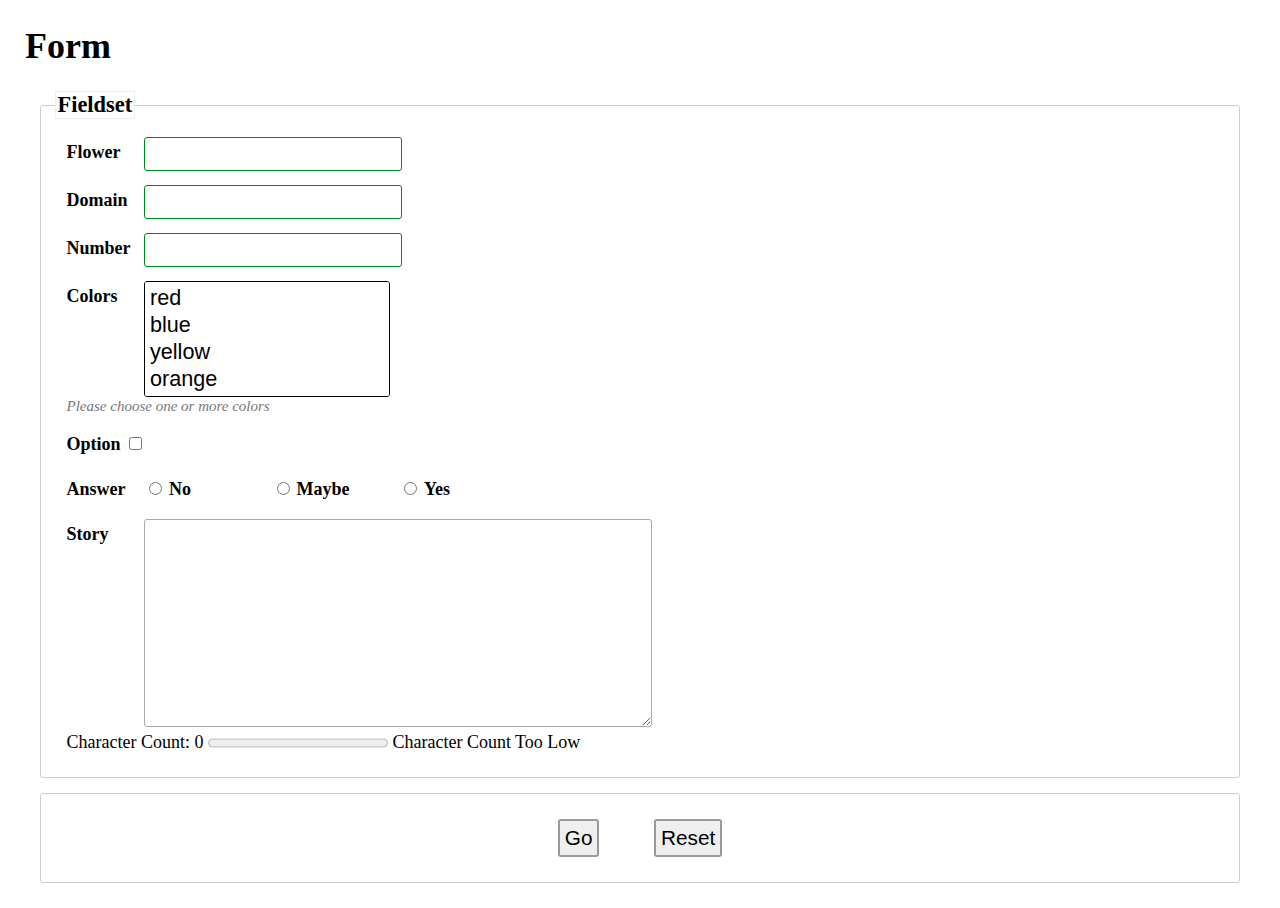
<file: index.html>
<!doctype html>
<html>

<head>
    <meta charset="utf-8">
    <title>Form</title>
    <link href="form.css" rel="stylesheet">
    <script src="form.js" defer></script>
</head>

<body>
    <h1>Form</h1>
    <form action="https://www.nashuaweb.net/csci201n/submit-json.php" method="post" id="lab7-form">
        <fieldset>
            <legend>Fieldset</legend>
            <!-- flower text input -->
            <div class="block">
                <label for="flower">Flower</label>
                <input type="text" id="flower" name="flower" pattern="\w[\w ',.&]{3,64}">
                <span id="flower-error-msg" class="error">Not a valid flower name</span>
            </div>
            <!-- domain text input -->
            <div class="block">
                <label for="domain">Domain</label>
                <input type="text" id="domain" name="domain" pattern="(.+)\.(.+){3,64}">
                <span id="domain-error-msg" class="error">Not a valid domain name</span>
            </div>
            <!-- number input -->
            <div class="block">
                <label for="number">Number</label>
                <input type="number" id="number" name="quantity" min="0" max="131">
                <span id="number-error-msg" class="error">Not a valid number</span>
            </div>
            <!-- select -->
            <div class="block">
                <label for="colors">Colors</label>
                <select id="colors" name="colors[]" multiple required>
                        <option value="red">red</option>
                        <option value="blue">blue</option>
                        <option value="yellow">yellow</option>
                        <option value="orange">orange</option>
                        <option value="white">white</option>
                        <option value="pink">pink</option>
                        <option value="purple">purple</option>
                    </select>
                <span id="colors-error-msg" class="error">Please choose one or more colors</span>
            </div>
            <!-- checkbox input -->
            <div class="block cb">
                <label>Option <input type="checkbox" id="option" name="option"></label>
            </div>
            <!-- radio input -->
            <div class="block rb">
                <label>Answer</label>
                <label><input type="radio" name="rb-answer" value="no">No</label>
                <label><input type="radio" name="rb-answer" value="maybe">Maybe</label>
                <label><input type="radio" name="rb-answer" value="yes">Yes</label>
            </div>
            <!-- textarea -->
            <div class="block">
                <label for="story">Story</label>
                <textarea name="story" minlength="100" maxlength="500" id="story"></textarea>
                <div class="progress-bar">
                    <span id="char-count">Character Count: <output id="txtareaValCount">0</output></span>
                    <progress id="form-progress" max="100" value="0">0%</progress>
                    <span id="char-count-error-msg" class="char-count-error-msg-invalid">Character Count Too Low</span>
                </div>
            </div>
        </fieldset>
        <!-- buttons -->
        <div class="buttons">
            <button type="button" value="button" id="go-btn">Go</button>
            <button type="reset" value="reset">Reset</button>
        </div>
    </form>

</body>

</html>
</file>
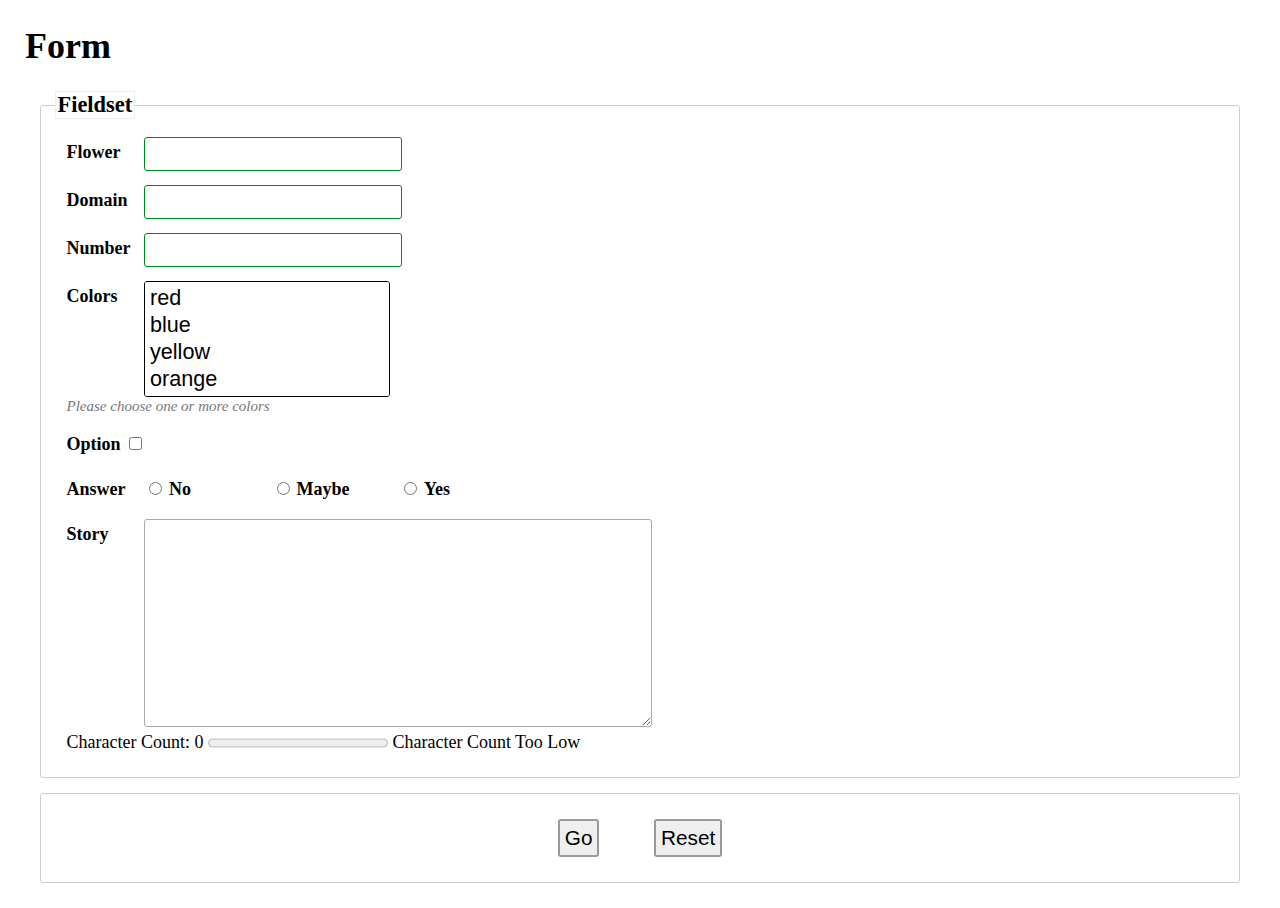
<file: form.html>
<!doctype html>
<html>

<head>
    <meta charset="utf-8">
    <title>Form</title>
    <link href="form.css" rel="stylesheet">
    <script src="form.js" defer></script>
</head>

<body>
    <h1>Form</h1>
    <form action="https://www.nashuaweb.net/csci201n/submit-json.php" method="post" id="lab7-form">
        <fieldset>
            <legend>Fieldset</legend>
            <!-- flower text input -->
            <div class="block">
                <label for="flower">Flower</label>
                <input type="text" id="flower" name="flower" pattern="\w[\w ',.&]{3,64}">
                <span id="flower-error-msg" class="error">Not a valid flower name</span>
            </div>
            <!-- domain text input -->
            <div class="block">
                <label for="domain">Domain</label>
                <input type="text" id="domain" name="domain" pattern="(.+)\.(.+){3,64}">
                <span id="domain-error-msg" class="error">Not a valid domain name</span>
            </div>
            <!-- number input -->
            <div class="block">
                <label for="number">Number</label>
                <input type="number" id="number" name="quantity" min="0" max="131">
                <span id="number-error-msg" class="error">Not a valid number</span>
            </div>
            <!-- select -->
            <div class="block">
                <label for="colors">Colors</label>
                <select id="colors" name="colors[]" multiple required>
                        <option value="red">red</option>
                        <option value="blue">blue</option>
                        <option value="yellow">yellow</option>
                        <option value="orange">orange</option>
                        <option value="white">white</option>
                        <option value="pink">pink</option>
                        <option value="purple">purple</option>
                    </select>
                <span id="colors-error-msg" class="error">Please choose one or more colors</span>
            </div>
            <!-- checkbox input -->
            <div class="block cb">
                <label>Option <input type="checkbox" id="option" name="option"></label>
            </div>
            <!-- radio input -->
            <div class="block rb">
                <label>Answer</label>
                <label><input type="radio" name="rb-answer" value="no">No</label>
                <label><input type="radio" name="rb-answer" value="maybe">Maybe</label>
                <label><input type="radio" name="rb-answer" value="yes">Yes</label>
            </div>
            <!-- textarea -->
            <div class="block">
                <label for="story">Story</label>
                <textarea name="story" minlength="100" maxlength="500" id="story"></textarea>
                <div class="progress-bar">
                    <span id="char-count">Character Count: <output id="txtareaValCount">0</output></span>
                    <progress id="form-progress" max="100" value="0">0%</progress>
                    <span id="char-count-error-msg" class="char-count-error-msg-invalid">Character Count Too Low</span>
                </div>
            </div>
        </fieldset>
        <!-- buttons -->
        <div class="buttons">
            <button type="button" value="button" id="go-btn">Go</button>
            <button type="reset" value="reset">Reset</button>
        </div>
    </form>

</body>

</html>
</file>
<file: form.css>
body {
    font-family: "Palatino Linotype", "Book Antiqua", Palatino, serif;
    font-size: 18px;
    margin: 25px;
}

label {
    font-weight:bolder;
    padding-right: 1em;
    display: inline-block;
    margin: 5px 5px 5px 0px;
    width: 50px;
    vertical-align: top;
}

.cb label {
    width: auto;
}

.rb label:nth-of-type(1n+2) {
    width: 100px;
}

.cb input,
.rb input {
    margin-right: 7px;
    width: unset;
}
.block {
    display:block;
    margin: 10px;
    padding: 2px;
}

select {
    padding: 0;
}

option {
    width: 236px; 
    margin-right: 0;
    padding-right: 0;
}

input {
    width: 250px;
}

input,select,textarea {
    border-radius: 3px;
    border:1px solid;
    padding: 3px;
    font-size: 1.2em;
}

.buttons,
fieldset {
    border-radius: 3px;
    border: 1px solid #ccc;
    margin:15px;
}

legend {
    font-size: 1.4rem;
    font-weight: 700;
    border: 1px solid #eee;
}

textarea {
    width: 500px;
    height: 200px;
}

.buttons {
    text-align: center;
}

button {
    padding: 5px;
    margin: 25px;
    border: 2px solid #999;
    border-radius: 3px;
    font-size: 1.3rem;
}

:required {
    border-color: #000;
}

input:invalid {
    border-color: #f00;
}

input:invalid + span, select:invalid + span, .char-count-error-msg-invalid {
    display: inline;
}

input:valid {
    border-color: #082;
}

input:valid + span, select:valid + span, .char-count-error-msg-valid {
    display: none;
}

input,textarea {
    border-color: #aaa;
}

.error {
    font-style: italic;
    color: #777;
    font-size: smaller;
}

*:invalid + .error{
    display: block;
}

img {
    box-shadow: 0 0 15px #000;
}
</file>
